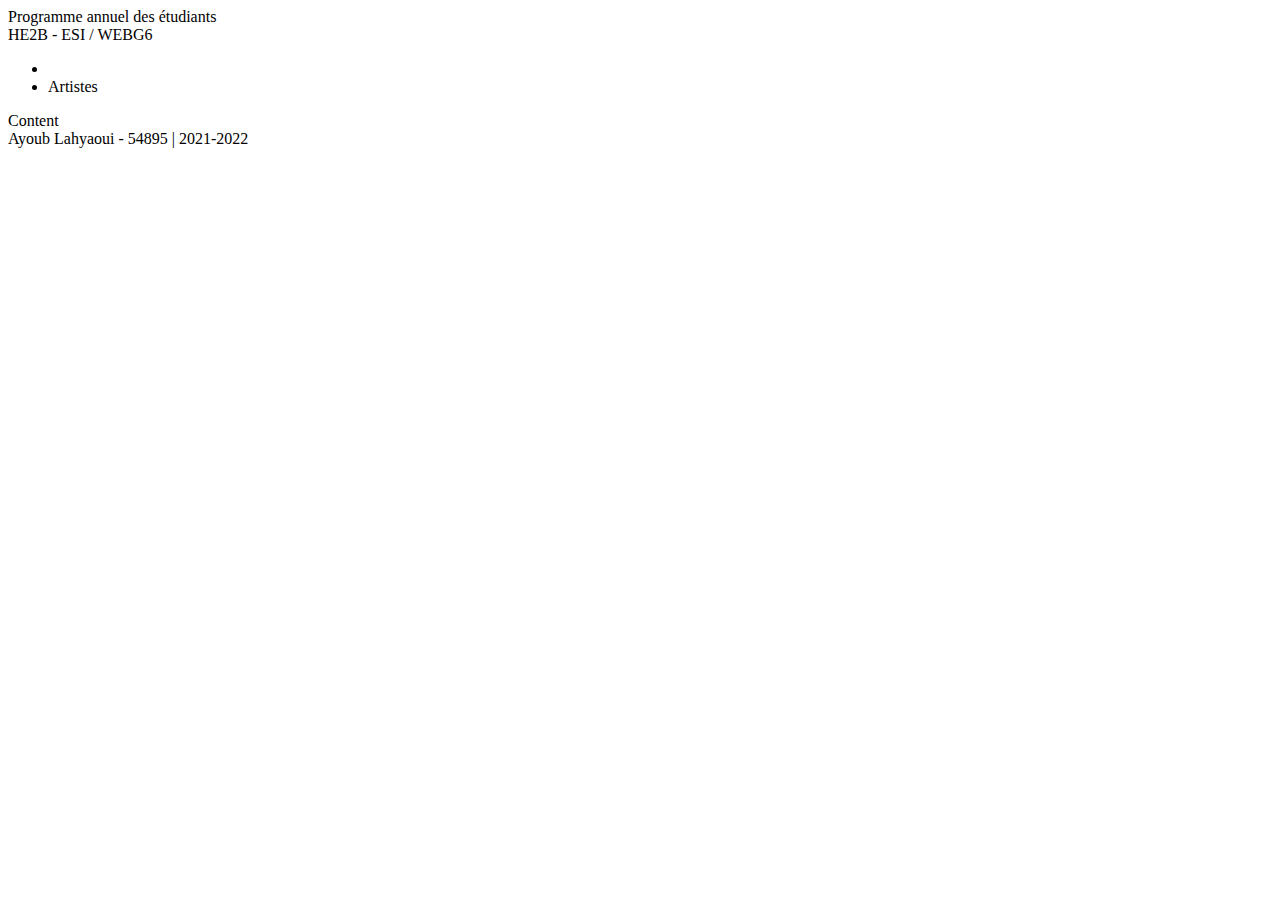
<file: src/main/resources/templates/layout/index.html>
<!DOCTYPE html>
<html xmlns="http://www.w3.org/1999/xhtml"
      xmlns:th="http://www.thymeleaf.org"
      xmlns:layout="http://www.ultraq.net.nz/thymeleaf/layout">
<head>
    <meta charset="UTF-8">
    <title>Index</title>
    <link rel="stylesheet" th:href="@{/style/index.css}"/>
    <!-- Font Awesome-->
    <link rel="stylesheet" href="https://use.fontawesome.com/releases/v5.7.0/css/all.css"
          integrity="sha384-lZN37f5QGtY3VHgisS14W3ExzMWZxybE1SJSEsQp9S+oqd12jhcu+A56Ebc1zFSJ" crossorigin="anonymous">
    <!-- Font Awesome-->
</head>
<body>
<header>
    <div id="banner">
        <div id="banner-top">
            <span id="banner-main-title">Programme annuel des étudiants</span>
            <img id="banner-img" th:src="@{/images/logo-esi.png}" width=80px>
        </div>
        <div id="banner-sub-title">HE2B - ESI / WEBG6</div>
    </div>

    <nav id="navbar">
        <ul>
            <li><a th:href="@{/}"><i class="fas fa-home"></i></a></li>
            <li><a th:href="@{/artists}">Artistes</a></li>
        </ul>
    </nav>
</header>

<main id="content" layout:fragment="content">Content</main>

<footer>Ayoub Lahyaoui - 54895 | 2021-2022</footer>
</body>
</html>
</file>
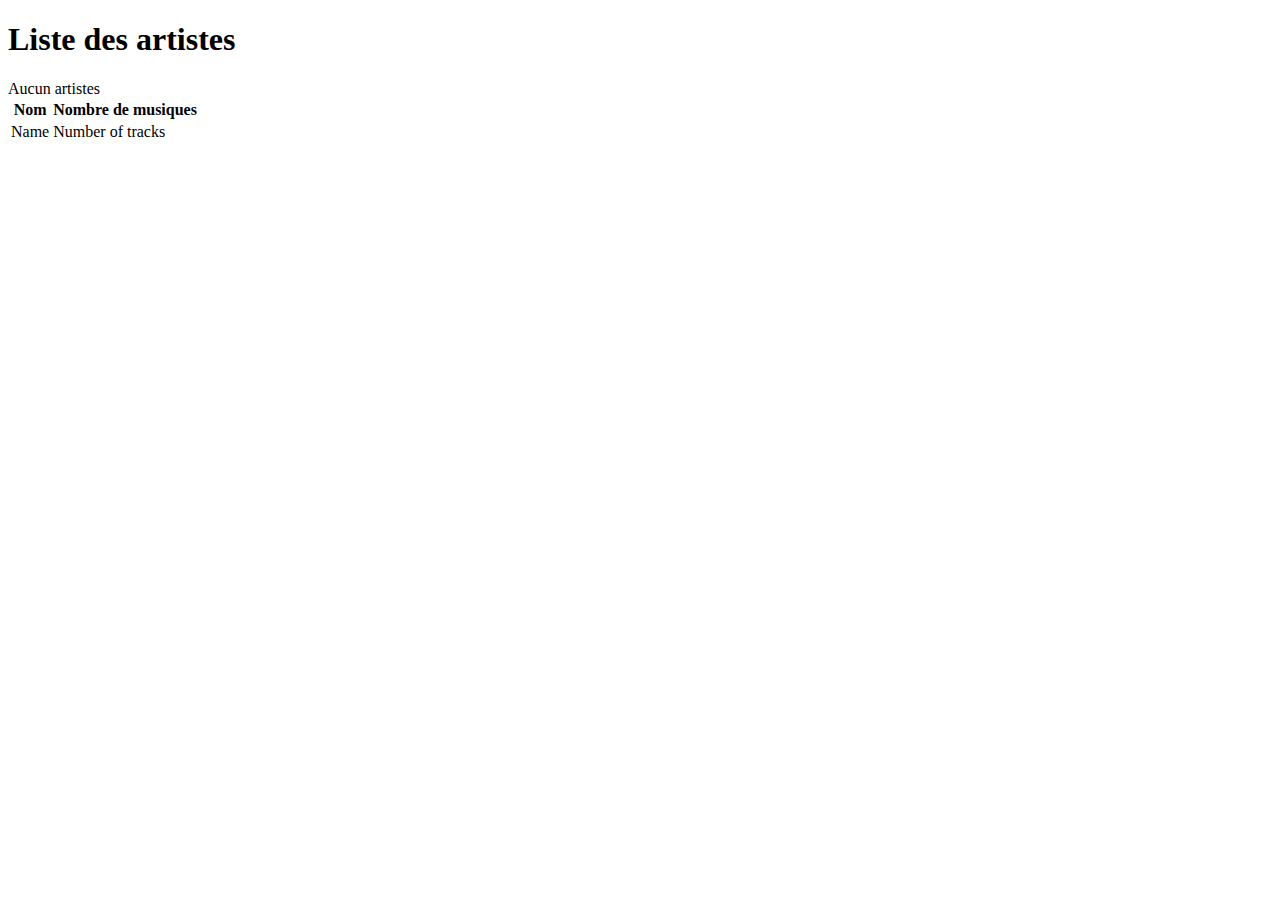
<file: src/main/resources/templates/artist.html>
<!DOCTYPE html>
<html xmlns="http://www.w3.org/1999/xhtml"
      xmlns:th="http://www.thymeleaf.org"
      xmlns:layout="http://www.ultraq.net.nz/thymeleaf/layout"
      layout:decorate="~{layout/index}">
<head>
    <meta charset="UTF-8">
    <title>Artistes</title>
</head>
<body>
<main layout:fragment="content">
    <!-- Artist List -->
    <h1 class="title">Liste des artistes</h1>

    <div th:with="condition = ${#lists.isEmpty(artists) }">
        <span th:if="${condition}">Aucun artistes</span>
        <span th:unless="${condition}">
        <table>
            <tr>
                <th>Nom</th>
                <th>Nombre de musiques</th>
            </tr>
            <tr th:each="artist : ${artists}">
                <td th:text="${artist.name}">Name</td>
                <td th:text="${artist.nbOfTracks}">Number of tracks</td>
            </tr>
        </table>
    </span>
    </div>

</main>
</body>
</html>
</file>
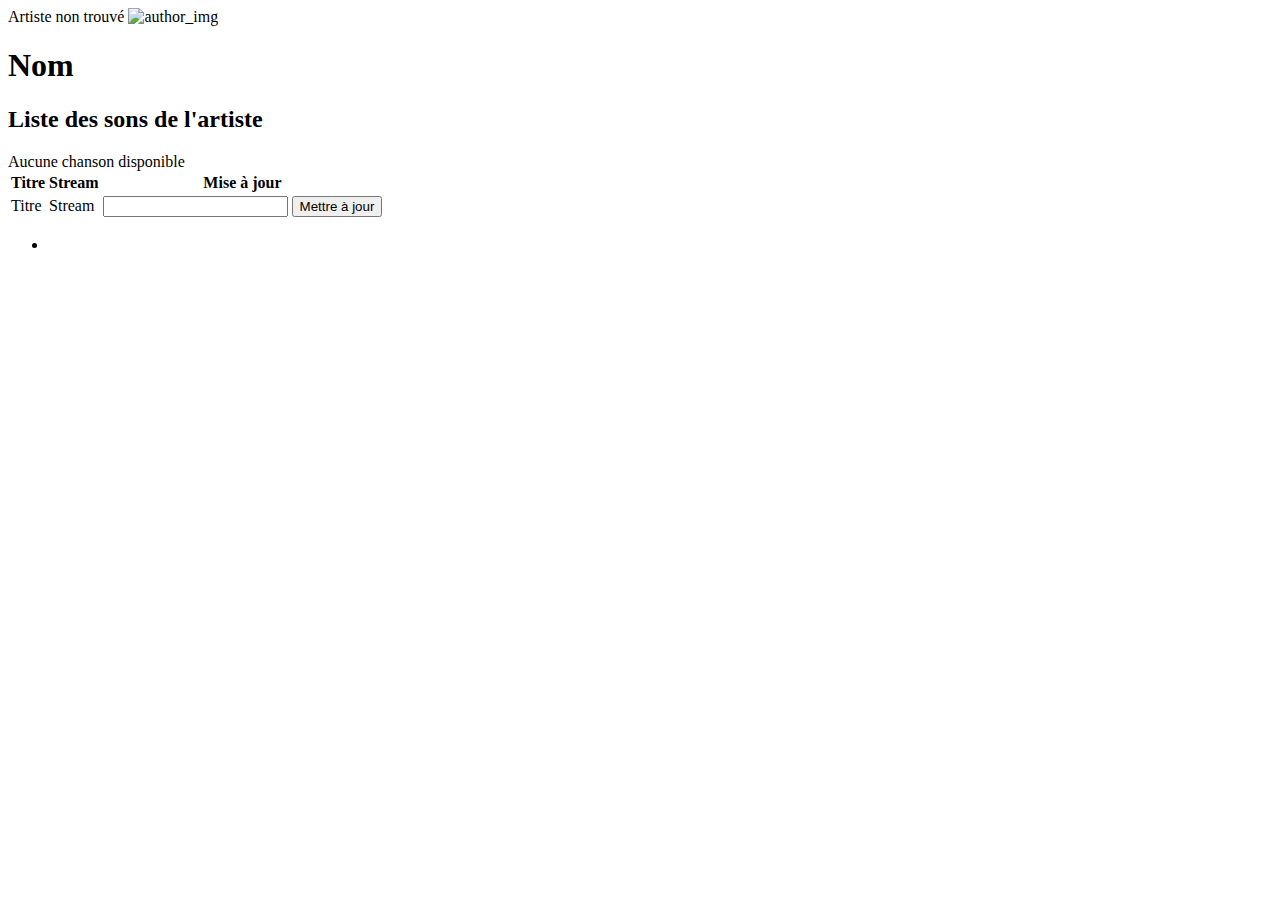
<file: src/main/resources/templates/artist_detail.html>
<!DOCTYPE html>
<html lang="en"
      xmlns="http://www.w3.org/1999/xhtml"
      xmlns:th="http://www.thymeleaf.org"
      xmlns:layout="http://www.ultraq.net.nz/thymeleaf/layout"
      layout:decorate="~{layout/index}">
<head>
    <meta charset="UTF-8">
    <title>Artist Detail</title>
</head>
<body>
<main layout:fragment="content">
    <div th:with="condition = ${artist == null}">
        <span th:if="${condition}">Artiste non trouvé</span>

        <span th:unless="${condition}">

            <!-- Artist Detail -->
            <img th:src="@{${'/images/' + artist.login + '.jpg'}}" alt="author_img" width="300" height="200"/>

            <h1 class="title">
                <span th:text="${artist.name}">Nom</span>
            </h1>

            <!-- Track List -->
            <h2 class="subtitle">Liste des sons de l'artiste</h2>
            <div th:with="condition = ${#lists.isEmpty(artist.tracks) }">
                <span th:if="${condition}">Aucune chanson disponible</span>
                <span th:unless="${condition}">
                    <table>
                        <tr>
                            <th>Titre</th>
                            <th>Stream</th>
                            <th>Mise à jour</th>
                        </tr>
                        <tr th:each="track : ${artist.tracks}">
                            <td th:text="${track.title}">Titre</td>
                            <td th:text="${track.stream}">Stream</td>
                            <td>
                                <form th:action="@{/artist(login=${artist.login})}" method="post">
                                    <input type="hidden" th:value="${track.id}" th:name="id"/>
                                    <input type="hidden" th:value="${track.title}" th:name="title"/>

                                    <input type="text" th:name="stream"/>

                                    <input type="hidden" th:value="${track.author}" th:attr="name='author'"/>

                                    <button type="submit">Mettre à jour</button>
                                </form>
                            </td>
                        </tr>
                    </table>
                    <ul>
                        <li th:each="error : ${errors}" th:text="${error.defaultMessage}" th:class="error-msg"></li>
                    </ul>
                </span>
            </div>
        </span>
    </div>
</main>
</body>
</html>
</file>
